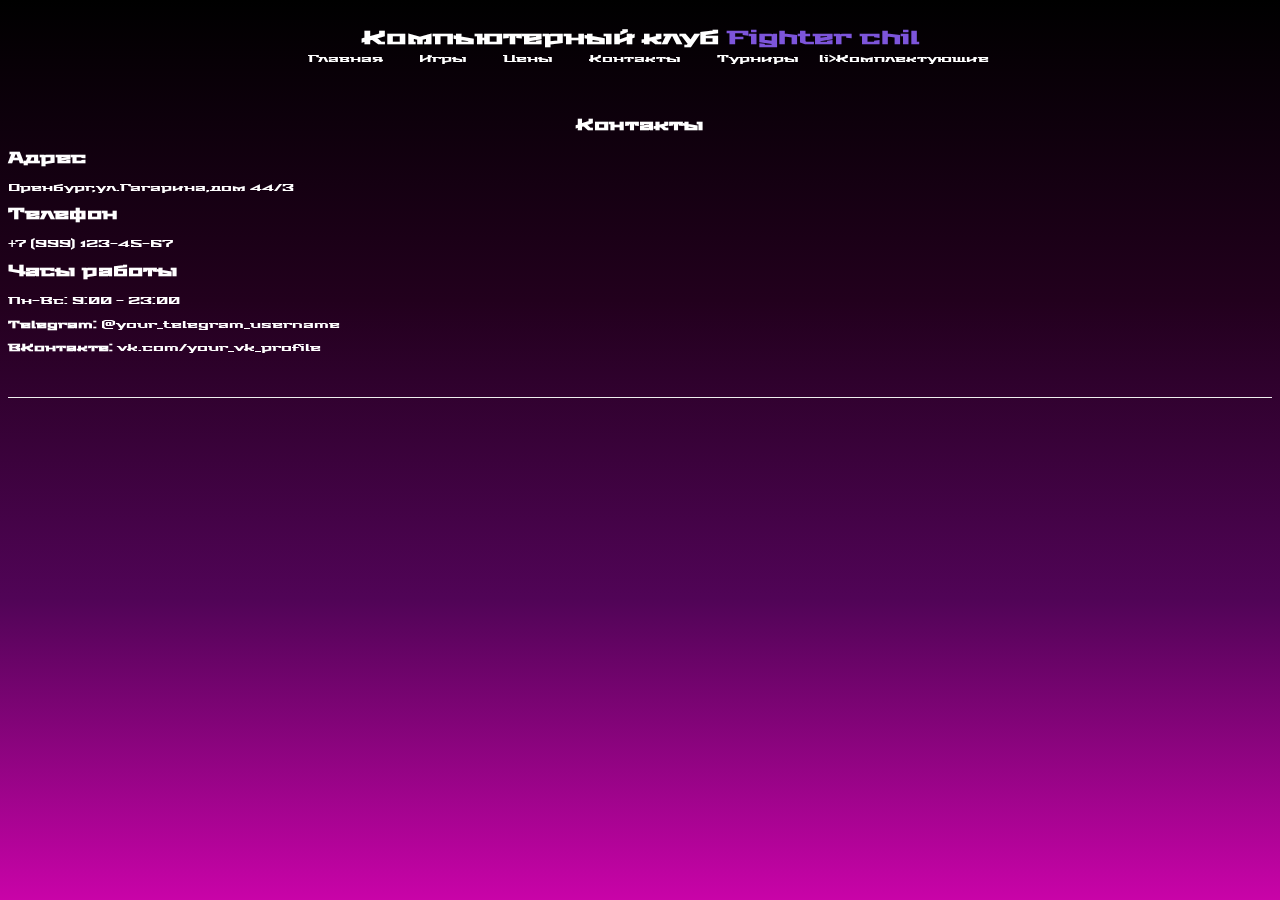
<file: contactes.html>
<!DOCTYPE html>
<html lang="en">
<head>
    <meta charset="UTF-8">
    <meta name="viewport" content="width=device-width, initial-scale=1.0">
    <title>Fighter</title>
    <link rel="stylesheet" href="contactes.css">
</head>
    <style>
        @import url('https://fonts.googleapis.com/css2?family=Stalinist+One&display=swap');
        </style>
        <script type="text/javascript">

            function initialize() {
            
              var map = new google.maps.Map(document.getElementById("map-canvas"), mapOptions);
            
              // Resize stuff...
              google.maps.event.addDomListener(window, "resize", function() {
                var center = map.getCenter();
                google.maps.event.trigger(map, "resize");
                map.setCenter(center); 
              });
            
            }
            
            </script>
    <header>
        <h1>Компьютерный клуб <span>Fighter chil</span></h1>
        <nav>
            <ul>
                <li><a href="index.html">Главная</a></li>
                <li><a href="play.html">Игры</a></li>
                <li><a href="prace.html">Цены</a></li>
                <li><a href="contactes.html">Контакты</a></li>
                <li><a href="turnir.html">Турниры</a></li>
                li><a href="comlekt.html" class="comle">Комплектующие</a></li>
            </ul>
        </nav>
    </header>
    <section id="contacts">
        <div class="gerino">
            <h2>Контакты</h2>
        </div>
        <div class="contact-info">
        <h2 class="adres">Адрес</h2>
        <p>Оренбург,ул.Гагарина,дом 44/3</p>
        <h2 class="telefone">Телефон</h2>
        <p>+7 (999) 123-45-67</p>
        <h2 class="time">Часы работы</h2>
        <p>Пн-Вс: 9:00 - 23:00</p>
          <p><strong>Telegram:</strong> @your_telegram_username</p>
          <p><strong>ВКонтакте:</strong> vk.com/your_vk_profile</p>
        </div>
        <iframe src="https://www.google.com/maps/embed?pb=!1m18!1m12!1m3!1d2400.8504526013414!2d37.61749431577424!3d55.75577398052721!2m3!1f0!2f0!3f0!3m2!1i1024!2i768!4f13.1!3m3!1m2!1s0x46b54aefeb09e0fd%3A0xfadafab8e90dcd22!2z0JrQvtC70YzRj9C10L3QuNC5INC-0LPRgNCw0LnRgtC40YLQsNGPINGB0LXQtNC60LjQvdCw0Y8g0LTQtdGA0LDQutGC0LXRgdGM0L3Ri9GMINC-0LHQu9GP0LXRgNC10L3QvdGL0LUg0LLRgNC10Lwu!5e0!3m2!1sru!2sua!4v1679253547206!5m2!1sru!2sua" width="300" height="300" style="border:0;" allowfullscreen="" loading="lazy" referrerpolicy="no-referrer-when-downgrade" class="karta"></iframe>
      </section>
</body>
</html>
</file>
<file: contactes.css>
body {
    font-family:"Stalinist One", sans-serif;
    font-style: normal;
    font-size: 0.6em;
    background: linear-gradient(180deg,#000000,#22001d,#510457,#c903a8);
    background-repeat: no-repeat;
    background-size: cover;
    background-position: center;
    background-attachment: fixed ;
}

header {
    color: white;
    padding: 1rem;
}

header h1 {
    margin: 0;
    text-align: center;
}

header nav ul {
    list-style: none;
    margin: 0;
    padding: 0;
    text-align: center;
}

header nav li {
    display: inline-block;
    padding: 0 1rem;
}

header nav a {
    text-decoration: none;
    color: white;
    transition: color 0.3s ease;
}

.turnir{
    color: white;
}

header nav a:hover {
    color: #ddd;
}

main {
    color: #fff;
    width: 80%;
    margin: 2rem auto;
}

section {
    border-bottom: 1px solid #eee;
    padding: 2rem 0;
}

section h2 {
    margin-top: 0;
}

.turnir-list .turnir {
    display: flex;
    align-items: center;
    margin-bottom: 1rem;
    color: #fff;
}

.turnir img {
    width: 100px;
    height: 100px;
    object-fit: cover;
    margin-right: 1rem;
}

footer {
    text-align: left;
    color: white;
    padding: 1rem;
}

@media screen and (max-width: 600px) {
    main {
        width: 100%;
    }
}

#prices ,#contacts {
    color: #fff;
}

.gerin{
    text-align: center;
}

span{
    color: rgb(125, 85, 219);
}

.iopin{
    color:red;
}
.me{
	color: #ffffff; 
    position: relative;
    cursor: pointer;
    text-decoration: none; 
}
.me:after{
    color: #ff00ee;
	content: "";
    display: block;
    position: absolute;
    right: 0;
    bottom: -3px;
    width: 0;
    height: 2px; 
    background-color: black;
    transition: width 0.5s; 
}

.me:hover:after {
    color: #ff00ee;
	content: "";
    width: 100%;
    display: block;
    position: absolute;
    left: 0;
    bottom: -3px;
    height: 2px; 
    background-color: rgb(255, 0, 234); 
    transition: width 0.5s;  
}
.cocontact-info{
    margin-top: 20px;
    color: #fff;
    text-align: left;
    font-size: 1.5em;
    letter-spacing: 0.1em;
    line-height: 1.5;
    font-weight: bold;
    text-decoration: none;
}
.karta{
    margin-top: -270px;
    color: #fff;
    float:right;
    
}
.gerino{
    margin-top: 1px;
    color: #fff;
    text-align:center;
}
</file>
